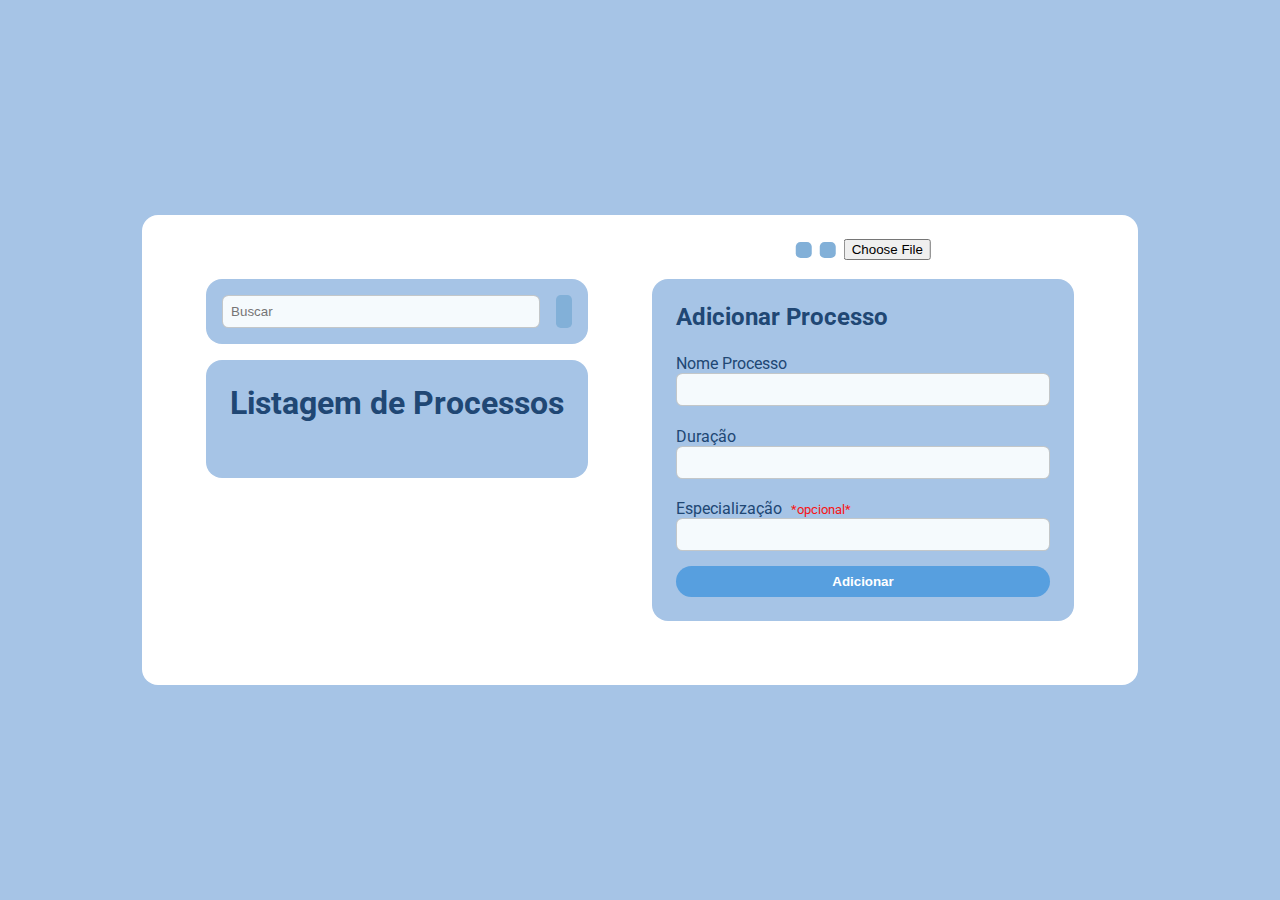
<file: index.html>
<!DOCTYPE html>
<html lang="en">
<head>
    <meta charset="UTF-8">
    <meta http-equiv="X-UA-Compatible" content="IE=edge">
    <meta name="viewport" content="width=device-width, initial-scale=1.0">
    <title>Processos</title>
    <script src="scripts.js" defer></script>
    <link rel="stylesheet" href="style.css">
    <link rel="stylesheet" href="https://cdnjs.cloudflare.com/ajax/libs/font-awesome/6.2.1/css/all.min.css" integrity="sha512-MV7K8+y+gLIBoVD59lQIYicR65iaqukzvf/nwasF0nqhPay5w/9lJmVM2hMDcnK1OnMGCdVK+iQrJ7lzPJQd1w==" crossorigin="anonymous" referrerpolicy="no-referrer" />
</head>
<body>
    <div class="container">
        

        <div class="left-side">
            <div class="searchArea">
                <input type="text" id="procurar" placeholder="Buscar">
                <button onclick="procurar()">
                    <i class="fa-solid fa-magnifying-glass"></i>
                </button>
            </div>
            
            <div class="listagemProcessos">
                <h1>Listagem de Processos</h1>
                <div id="containerProcessos" class="areaProcessos">
                <!--
                    <div class="processo">
                       <p class="id">4</p>
                       <h3 class="nome">PoggersHTML</h3>
                       <p class="duracao">25
                            <i class="fa-regular fa-clock"></i>
                       </p>
                       <p class="especialista">Fabricio</p>
                       <div class="açoes">
                            <button>
                                <i class="fa-solid fa-pen-to-square"></i>
                            </button>
                            <button>
                                <i class="fa-solid fa-trash"></i>
                            </button>
                            <button>
                                <i class="fa-solid fa-earth-americas"></i>
                            </button>
                       </div> 
                    </div>
                -->
                </div>
            </div>
        </div>
        
        <div class="right-side">
            <div class="jsonBtns">
                

                <textarea class="hide" id="preview" cols="40" rows="8"></textarea >
                <button onclick="exportar()">
                    <i class="fa-sharp fa-solid fa-download"></i> 
                </button>
                <button onclick="salvarLocalStorage()">
                    <i class="fa-regular fa-floppy-disk"></i>
                </button>
                <input name="arquivo" type="file" id="inputArquivo" class='file-upload-button'>
    
            </div>

            <div class="addProcesso">
                <h2 id="addProcessoTitulo">Adicionar Processo</h2>
                <div class="input-box">
                    <label class="labelInput" for="nomeProcesso">Nome Processo</label>
                    <input class="inputUser" type="text" name="nomeProcesso" id="nomeProcesso">
                </div>
                
                <div class="input-box">
                    <label class="labelInput" for="duracaoProcesso">Duração</label>
                    <input class="inputUser" type="number" name="duracaoProcesso" id="duracaoProcesso" >
                </div>
                
                <div class="input-box">
                    <label class="labelInput" for="especializacaoProcesso">Especialização <span>*opcional*</span></label>
                    <input class="inputUser" type="text" name="especializacaoProcesso" id="especializacaoProcesso" >
                </div>
                
                
                <input type="submit" id="salvar" value="Adicionar" onclick="adicionar()">
            </div>  
        </div>
        
        
        
    </div>
</body>
</html>
</file>
<file: style.css>
@import url('https://fonts.googleapis.com/css2?family=Roboto:wght@400;700&display=swap');

*{
    margin: 0;
    padding: 0;
    box-sizing: border-box;
}

body{
    min-height: 100vh;
    display: grid;
    place-items: center;
    background-color: rgb(166, 196, 230);
    font-family: 'Roboto', sans-serif;
}

.hide{
    display: none;
}

.container{
    background-color: rgb(255, 255, 255);
    padding: 2rem;
    display: flex;
    border-radius: 1rem;
}

.left-side{
    padding: 2rem;
    background-color: rgba(192, 192, 56, 0);
}

.right-side{
    position: relative;
    padding: 2rem;
    background-color: rgba(255, 0, 0, 0);
}

.jsonBtns{
    display: flex;
    position: absolute;
    align-items: center;
    background-color: rgba(0, 128, 0, 0);
    padding: 1rem;
    margin-bottom: 1rem;
    top: -1.5rem;
    left: 50%;
    transform: translateX(-25%);
    gap: .5rem;
}

input[type="file"] {
    color: transparent;
}


.addProcesso{
    display: flex;
    flex-direction: column;
    background-color: rgb(166, 196, 230);
    padding: 1.5rem;
    border-radius: 1rem;
}

.addProcesso h2{
    margin-bottom: 1rem;
    color:  rgb(32, 71, 116);
}

input[type='text'], input[type='number'],input[type='submit'] {
    padding: .5rem;
    width: 100%;
    border: 1px solid rgba(0, 0, 0, 0.205);
    background-color:rgb(245, 250, 253) ;
    border-radius: .4rem;
}

input[type='submit']{
    border-radius: 1rem;
    padding: .5rem;
    border: none;
    background-color: rgb(87, 159, 223);
    font-weight: bolder;
    color: white;
    cursor: pointer;
    transition: .2s;
}

input[type='submit']:hover{
    background-color: rgb(36, 87, 133);
}


.input-box{
    position: relative;
    background-color: rgba(127, 255, 212, 0);
    margin-bottom: .5rem;
    align-items: center;
    padding:.4rem 0;
}

/*
.labelInput{
    position: absolute;
    top: 50%;
    transform: translateY(-50%);
    left: 10px;
    pointer-events: none;
    transition: .2s;
    font-size: 12px;
    color: rgba(128, 128, 128, 0.596);
    font-weight: bold;
}
*/

label{
    color:rgb(32, 71, 116);
}

label span{
    color: rgb(248, 21, 21);
    font-size: smaller;
    margin-left: .3rem;
}

.inputUser:focus{
    background-color: rgb(255, 255, 255);
}


.searchArea{
    display: flex;
    padding: 1rem;
    background-color: rgb(166, 196, 230);
    border-radius: 1rem;
    margin-bottom: 1rem;
}

.searchArea button{
    margin-left: 1rem;
}

.listagemProcessos{
    background-color: rgb(166, 196, 230);
    padding: 1.5rem;
    border-radius: 1rem;
}

.listagemProcessos h1{
    color: rgb(32, 71, 116);
}

.areaProcessos{
    background-color: rgba(127, 255, 212, 0);
    padding: 1rem 0;
}

button{
    padding: .5rem;
    border: none;
    background-color:rgb(130, 176, 216) ;
    border-radius: .3rem;
    cursor: pointer;
    transition: .2s;
}

button:hover i{
    color: white;
}

button:hover{
    background-color:rgb(36, 87, 133) ;
}


.processo{
    display: grid;
    grid-template-columns: 1fr 4fr 1fr 3fr 3fr;
    justify-content: space-around;
    align-items: center;
    background-color: rgb(253, 253, 253);
    padding: 1rem;
    border-radius: .5rem;
    margin: 1rem 0;
}

.id,.nome,.duracao,.especialista,.açoes{
    background-color: rgba(0, 255, 255, 0);
    margin-right: 1rem;
}

.especialista{
    text-align: center;
}

.açoes{
    display: flex;
    justify-content: space-around;
}

.clock{
    font-size: smaller;
    margin-left: .2rem;
    color: rgba(0, 0, 0, 0.575);
}




.semEspecializacao{
    color: rgba(0, 0, 0, 0.781);
    font-size: small;
}
</file>
